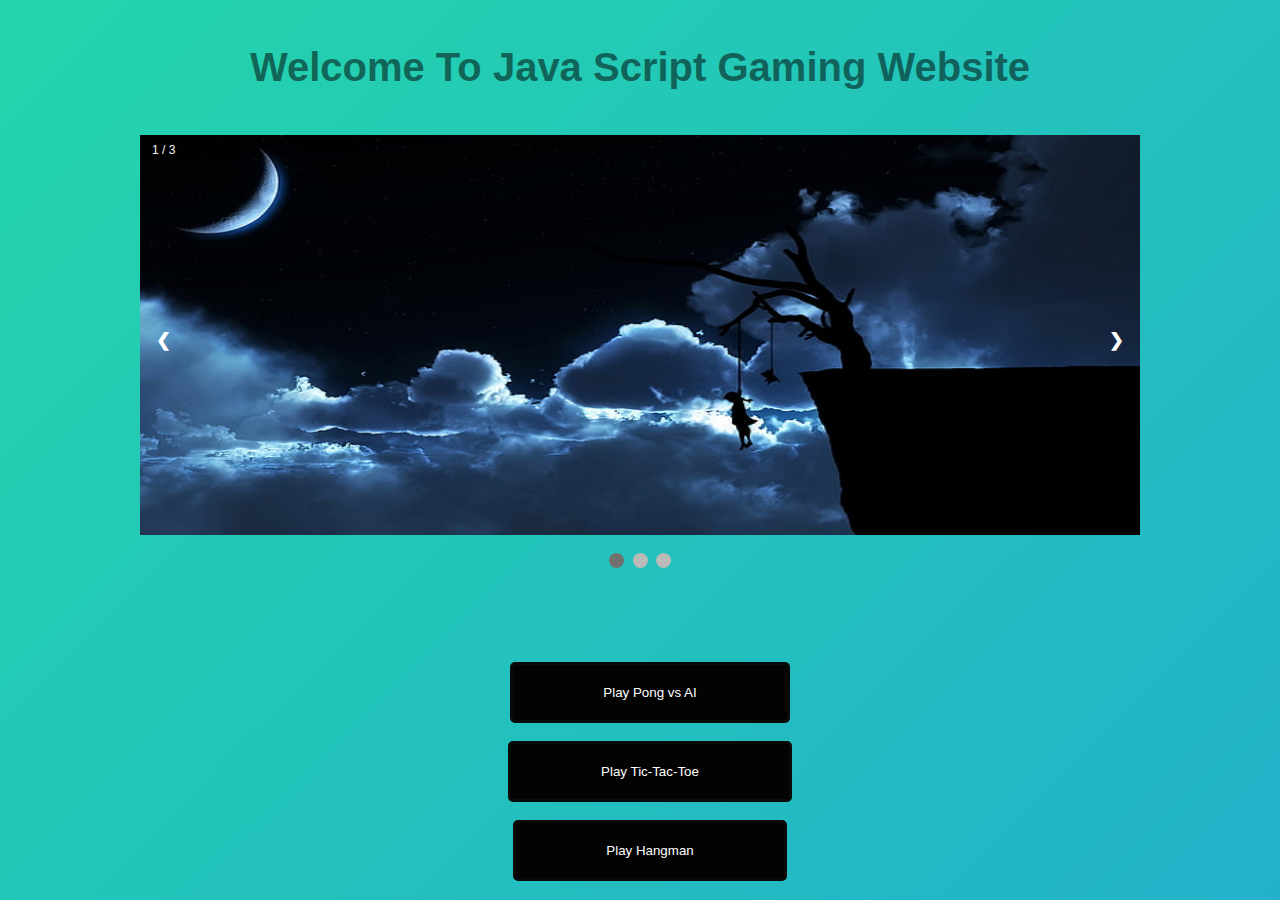
<file: index.html>
<!DOCTYPE html PUBLIC>
<html>
<head>
<meta http-equiv="Content-Type" content="text/html; charset=utf-8" />
<meta name="viewport" content="width=device-width, initial-scale=1.0">
<title>index</title>
<link rel="stylesheet" href="style/style_css.css">

</head>

<body>

	<!-- The Modal -->
<div id="myModal" class="modal">

	<!-- Modal content -->
	<div class="modal-content">
	  <span class="close">&times;</span>
	  <P align="center"><img src="image/alien_invasion_600.jpg" width="100%" height="300"></P>
	  <p align="center">Our world is at war and control by "AI Robot" since a hundred years ago, we as a human being cannot loss to "AI Robot" and we need to beat "AI Robot" through this game, this game is the heart of all "AI Robot" and you are our hope to beat this "AI Robot", Once the "AI Robot" is loss, our world will become peace and normal again, so please help us to win this game for our life.</p>
	  <p align="center">Beware, AI robot can be aggressive</p>
	  <p align="center"><a href="ping_pong/index.html" class="manual-optin-trigger" data-optin-slug="atefh5rvxazforll"><button class="transparent-button">Accept Challenge?</button></a></p>
	</div>
  
  </div>
  

<br>
<div id = "heading"><h1 align = "center" class="fontdecoration">Welcome To Java Script Gaming Website</h1></div>

<br>

<div class="slideshow-container">

	<div class="mySlides fade">
	  <div class="numbertext">1 / 3</div>
	  <img src="image/night-tree-bear-girl-wallpaper-preview.jpg" style="width:100%; height:400px;">
	  
	</div>
	
	<div class="mySlides fade">
	  <div class="numbertext">2 / 3</div>
	  <img src="image/mgq3hk.jpg" style="width:100%; height:400px;">
	</div>
	
	<div class="mySlides fade">
	  <div class="numbertext">3 / 3</div>
	  <img src="image/2078986.jpg" style="width:100%; height:400px;">
	</div>
	
	<a class="prev" onclick="plusSlides(-1)">&#10094;</a>
	<a class="next" onclick="plusSlides(1)">&#10095;</a>
	
	</div>
	<br>
	
	<div style="text-align:center">
	  <span class="dot" onclick="currentSlide(1)"></span> 
	  <span class="dot" onclick="currentSlide(2)"></span> 
	  <span class="dot" onclick="currentSlide(3)"></span> 
	</div>

<br>
<br>
<br>
<br>
<br>


<div id = "button_link" align ="center">

<button class="transparent-button" id="myBtn"><a href="#" class="manual-optin-trigger" data-optin-slug="atefh5rvxazforll">Play Pong vs AI</a></button>
<br>
<br>

<a href="Tic-tac-toe/index.html" class="manual-optin-trigger" data-optin-slug="atefh5rvxazforll"><button class="transparent-button">Play Tic-Tac-Toe</button></a>
<br>
<br>

<a href="hangman/index.html" class="manual-optin-trigger" data-optin-slug="atefh5rvxazforll"><button class="transparent-button">Play Hangman</button></a>
<br>
<br>


<script src="slide_js/slide_js.js"></script>
<script src="window_pops_up.js"></script>

</div>
</body>
</html>
</file>
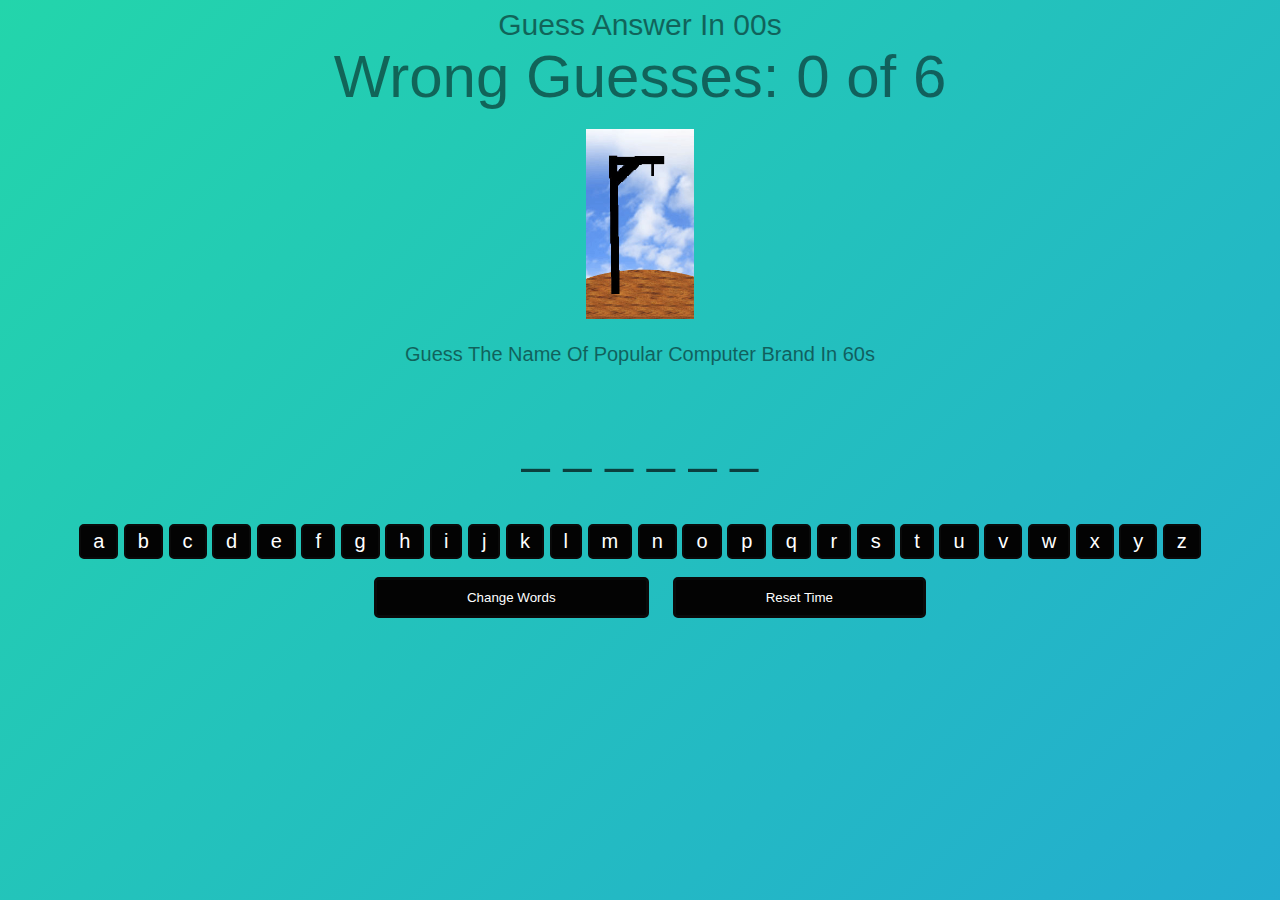
<file: hangman/index.html>
<!DOCTYPE html>
<html lang="en">
<head>
  <meta charset="UTF-8">
  <meta name="viewport" content="width=device-width, initial-scale=1.0">
  <meta http-equiv="X-UA-Compatible" content="ie=edge">

  <link rel="stylesheet" href="style.css">

  <title>Hangman</title>
</head>
<body align="center">


<div class="container">

<p1 id="time" class="fontdecoration">Guess Answer In </p1>

<label id="seconds" class="fontdecoration">00s</label>


<br>
  <div class="fontdecoration_wrong_guesses">Wrong Guesses: <span id='mistakes'>0</span> of <span id='maxWrong'></span></div>
  <br>

  <div class="text-center">
    <img id='hangmanPic' src="./images/0.jpg" height="190" alt="">

    <p class="fontdecoration_guess_numb">Guess The Name Of Popular Computer Brand In 60s</p>

    <p id="wordSpotlight" class="fontdecoration_guesgoes_here">The word to be guessed goes here</p>

    <div id="keyboard" class="fontdecoration_text_you_win"></div>


<br>
    <button class="button_transparent-button" onClick="reset()">Change Words</button>
    <a href="index.html" class="manual-optin-trigger" data-optin-slug="atefh5rvxazforll"><button class="button_transparent-button">Reset Time</button></a>
  </div> 
</div>


<script src='./js/hangman.js'></script>

<div hidden>
  <audio controls loop autoplay>
    <source src="countdown.ogg" type="audio/ogg">
    Your browser does not support the audio element.
  </audio>
  </div>



</body>
</html>
</file>
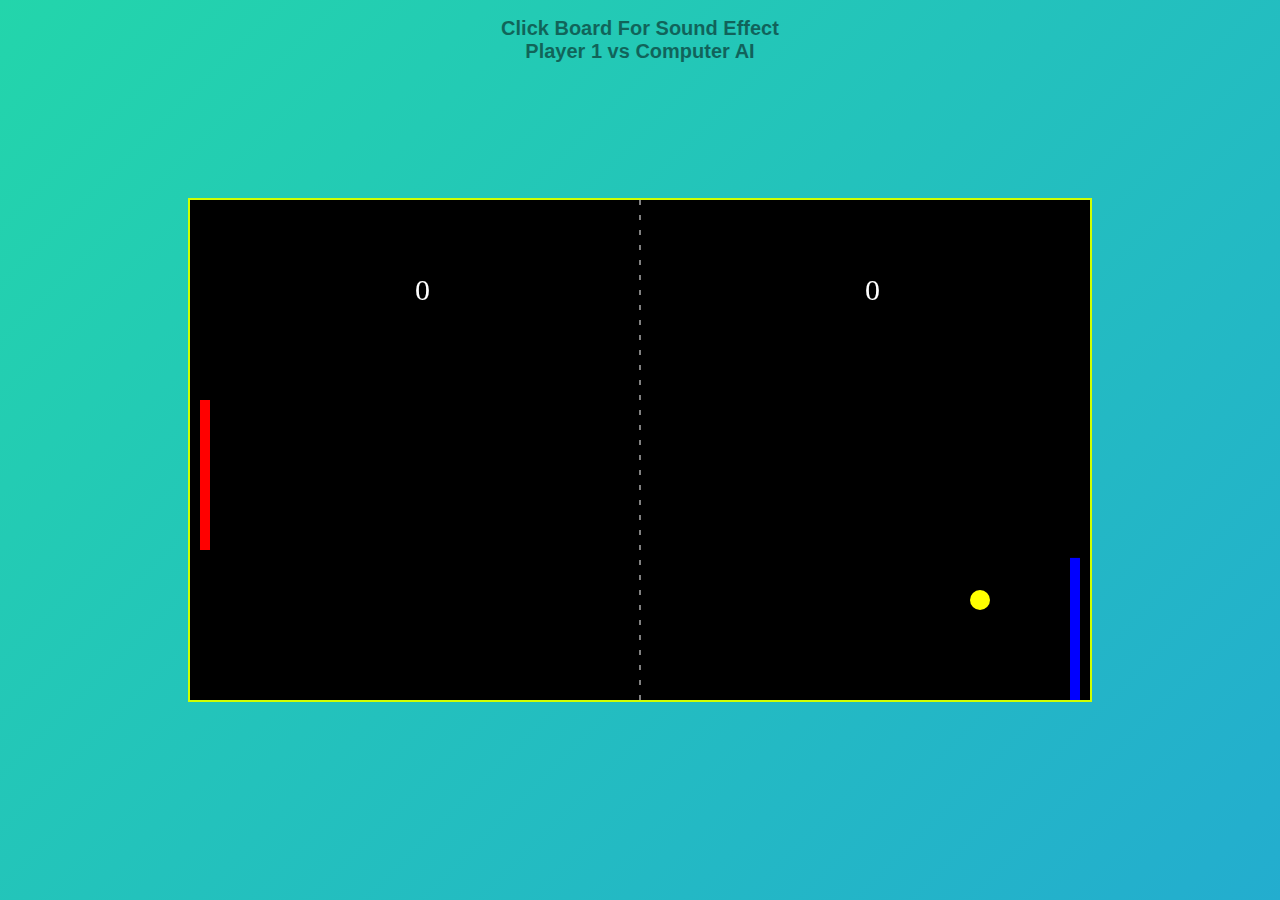
<file: ping_pong/index.html>
<!DOCTYPE html>
<html lang="en">
<head>
    <meta charset="UTF-8">
    <meta name="viewport" content="width=device-width, initial-scale=1.0">
    <title>Ping_Pong_Game</title>

    <link rel="stylesheet" href="style.css">


</head>
<body>

</div>

    <h2 align="center" class="fontdecoration_header">Click Board For Sound Effect<br>Player 1 vs Computer AI</h2>

    <br>
    <br>
    <br>
    <br>
    <br>
    <br>
    <br>
    <br>
    <br>
    <br>
    <br>
    <br>
    <br>
    <br>
    <br>
    <br>
    <br>
    <br>
    <br>
    <br>
    <br>
    <br>
    <br>
    <br>
    <br>
    <br>
    <br>
    <br>

    <h4 align="center" class="fontdecoration">Speed up the ball everytime a paddle hits it By 0.20s.</h4>

   <canvas id="pong" width="900%" height="500"></canvas>
   <script src="pong.js"></script>

   <div align="center" hidden>
    <audio controls loop autoplay loop>
      <source src="sounds/One_Punch_Man_OST.mp3" type="audio/mpeg">
      Your browser does not support the audio element.
    </audio>
    </div>
   

   
</body>
</html>
</file>
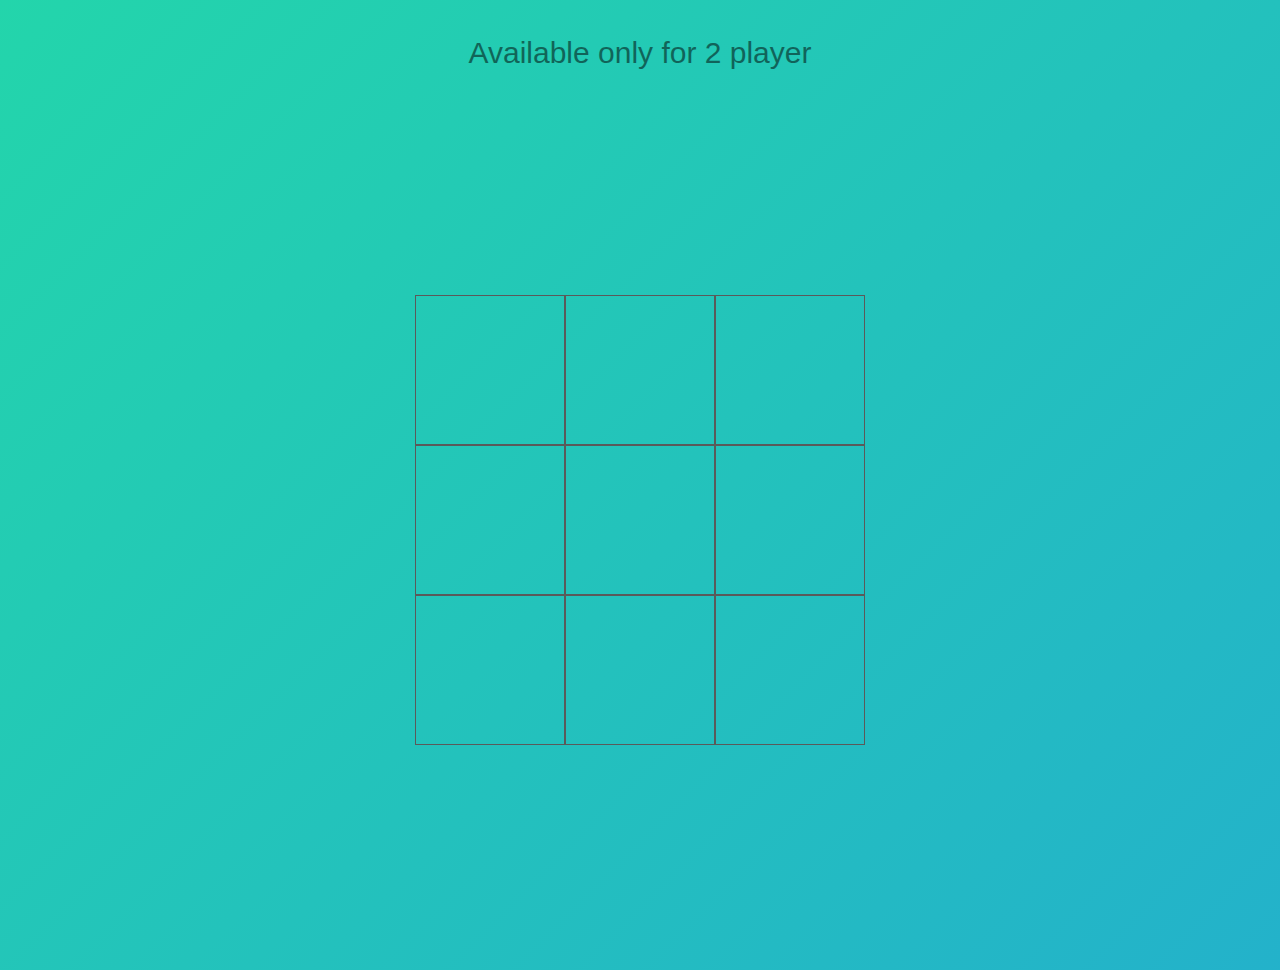
<file: Tic-tac-toe/index.html>
<!DOCTYPE html>
<html lang="en">
<head>
  <meta charset="UTF-8">
  <meta name="viewport" content="width=device-width, initial-scale=1.0">
  <meta http-equiv="X-UA-Compatible" content="ie=edge">
  <link rel="stylesheet" href="styles.css">
  <script src="script.js" defer></script>
  <title>Tic-tac-toe</title>
</head>
<body>

<br>
<br>
  <div align="center" class="font-transparent">Available only for 2 player</div>

  <div class="board" id="board">
    <div class="cell" data-cell></div>
    <div class="cell" data-cell></div>
    <div class="cell" data-cell></div>
    <div class="cell" data-cell></div>
    <div class="cell" data-cell></div>
    <div class="cell" data-cell></div>
    <div class="cell" data-cell></div>
    <div class="cell" data-cell></div>
    <div class="cell" data-cell></div>
    
  </div>

  


  <div class="winning-message" id="winningMessage">
    <div data-winning-message-text></div>
    <button id="restartButton">Restart</button>
  </div>
</body>
</html>
</file>
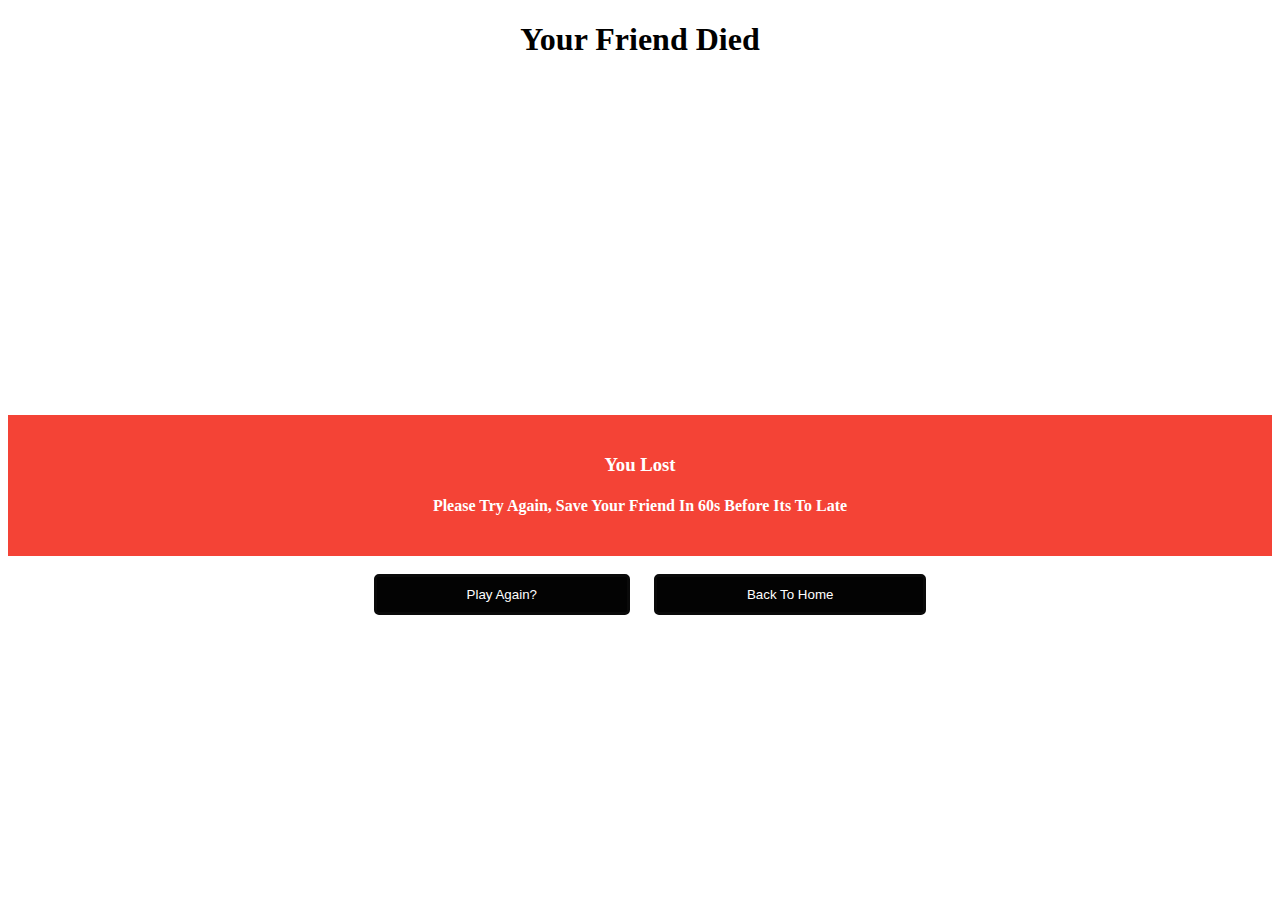
<file: hangman/you_loss.html>
<!DOCTYPE html>
<html lang="en">
<head>
  <meta charset="UTF-8">
  <meta name="viewport" content="width=device-width, initial-scale=1.0">
  <meta http-equiv="X-UA-Compatible" content="ie=edge">

  <link rel="stylesheet" href="style_alert_message.css">

  <title>You_lost</title>
</head>

<body align="center">

    <h1>Your Friend Died</h1>

    <p><iframe width="560" height="315" src="https://www.youtube.com/embed/jl9xKw_xEas?autoplay=1&mute=1" title="YouTube video player" frameborder="0" allow="accelerometer; autoplay; clipboard-write; encrypted-media; gyroscope; picture-in-picture" allowfullscreen></iframe> </p>

    <div class="alert">


      <h3>You Lost</h3><h4>Please Try Again, Save Your Friend In 60s Before Its To Late</h4>

    </div>

    <br>

      <a href="index.html" class="manual-optin-trigger" data-optin-slug="atefh5rvxazforll"><button class="button_transparent-button">Play Again?</button></a>
      <a href="../index.html" class="manual-optin-trigger" data-optin-slug="atefh5rvxazforll"><button class="button_transparent-button">Back To Home</button></a>


</body>
</html>
</file>
<file: style/style_css.css>
body {
	background: linear-gradient(-45deg, #ee7752, #e73c7e, #23a6d5, #23d5ab);
	background-size: 400% 400%;
	animation: gradient 15s ease infinite;
}

@keyframes gradient {
	0% {
		background-position: 0% 50%;
	}
	50% {
		background-position: 100% 50%;
	}
	100% {
		background-position: 0% 50%;
	}
}

.fontdecoration{
	font-family: Arial, Helvetica, sans-serif;
	font-size: 40px;
	opacity: 0.50;
	}


button.transparent-button{
	font-family: 'Open Sans', 'Helvetica Neue', Helvetica, Arial, sans-serif;
	color:rgb(255, 255, 255);
	padding: 20px 90px !important;
	border-radius: 5px;
	margin: 0px 0px 0px 20px;
	background-color: #030303;
	border: 3px solid #0a0a0a;
	border-radius: 5px;
	transition: 0.8s;
  }
  
  button.transparent-button a {
	text-decoration: none;
	color: #fff;
  }
  
  button.transparent-button:hover{
	background-color: rgba(255,255,255,0);
	cursor: pointer;
   
  }
  button.transparent-button:hover a{
   color: #f1f7f4;
  }

/* slide_image */

  * {box-sizing: border-box}
  body {font-family: Verdana, sans-serif; margin:0}
  .mySlides {display: none}
  img {vertical-align: middle;}
  
  /* Slideshow container */
  .slideshow-container {
	max-width: 1000px;
	position: relative;
	margin: auto;
  }
  
  /* Next & previous buttons */
  .prev, .next {
	cursor: pointer;
	position: absolute;
	top: 50%;
	width: auto;
	padding: 16px;
	margin-top: -22px;
	color: white;
	font-weight: bold;
	font-size: 18px;
	transition: 0.6s ease;
	border-radius: 0 3px 3px 0;
	user-select: none;
  }
  
  /* Position the "next button" to the right */
  .next {
	right: 0;
	border-radius: 3px 0 0 3px;
  }
  
  /* On hover, add a black background color with a little bit see-through */
  .prev:hover, .next:hover {
	background-color: rgba(0,0,0,0.8);
  }
  
  /* Caption text */
  .text {
	color: #f2f2f2;
	font-size: 15px;
	padding: 8px 12px;
	position: absolute;
	bottom: 8px;
	width: 100%;
	text-align: center;
  }
  
  /* Number text (1/3 etc) */
  .numbertext {
	color: #f2f2f2;
	font-size: 12px;
	padding: 8px 12px;
	position: absolute;
	top: 0;
  }
  
  /* The dots/bullets/indicators */
  .dot {
	cursor: pointer;
	height: 15px;
	width: 15px;
	margin: 0 2px;
	background-color: #bbb;
	border-radius: 50%;
	display: inline-block;
	transition: background-color 0.6s ease;
  }
  
  .active, .dot:hover {
	background-color: #717171;
  }
  
  /* Fading animation */
  .fade {
	-webkit-animation-name: fade;
	-webkit-animation-duration: 1.5s;
	animation-name: fade;
	animation-duration: 1.5s;
  }
  
  @-webkit-keyframes fade {
	from {opacity: .4} 
	to {opacity: 1}
  }
  
  @keyframes fade {
	from {opacity: .4} 
	to {opacity: 1}
  }
  
  /* On smaller screens, decrease text size */
  @media only screen and (max-width: 300px) {
	.prev, .next,.text {font-size: 11px}
  }
  

   /* Window Pops Up */
  /* The Modal (background) */
.modal {
	display: none; /* Hidden by default */
	position: fixed; /* Stay in place */
	z-index: 1; /* Sit on top */
	padding-top: 100px; /* Location of the box */
	left: 0;
	top: 0;
	width: 100%; /* Full width */
	height: 100%; /* Full height */
	overflow: auto; /* Enable scroll if needed */
	background-color: rgb(0, 0, 0); /* Fallback color */
	background-color: rgba(0, 0, 0, 0.562); /* Black w/ opacity */
  }
  
  /* Modal Content */
  .modal-content {
	background-color: #a8a8a8c5;
	margin: auto;
	padding: 20px;
	border: 1px solid #888;
	width: 60%;
  }
  
  /* The Close Button */
  .close {
	color: #f70000;
	float: right;
	font-size: 30px;
	font-weight: bold;
  }
  
  .close:hover,
  .close:focus {
	color: #000;
	text-decoration: none;
	cursor: pointer;
  }
</file>
<file: hangman/style.css>
body {
	background: linear-gradient(-45deg, #ee7752, #e73c7e, #23a6d5, #23d5ab);
	background-size: 400% 400%;
	animation: gradient 15s ease infinite;
}

@keyframes gradient {
	0% {
		background-position: 0% 50%;
	}
	50% {
		background-position: 100% 50%;
	}
	100% {
		background-position: 0% 50%;
	}
}

.fontdecoration{
	font-family: Arial, Helvetica, sans-serif;
	font-size: 30px;
	opacity: 0.50;
	}

.fontdecoration_wrong_guesses{
    font-family: Arial, Helvetica, sans-serif;
    font-size: 60px;
    opacity: 0.50;
    }

.fontdecoration_guess_numb{
    font-family: Arial, Helvetica, sans-serif;
    font-size: 20px;
    opacity: 0.50;
    }   

    .button_transparent-button{
        font-family: 'Open Sans', 'Helvetica Neue', Helvetica, Arial, sans-serif;
        color:rgb(255, 255, 255);
        padding: 10px 90px !important;
        border-radius: 5px;
        margin: 0px 0px 0px 20px;
        background-color: #030303;
        border: 3px solid #0a0a0a;
        border-radius: 5px;
        transition: 0.8s;
      }
      
      .button_transparent-button a {
        text-decoration: none;
        color: #fff;
      }
      
      .button_transparent-button:hover{
        background-color: rgba(255,255,255,0);
        cursor: pointer;
       
      }
      .button_transparent-button:hover a{
       color: #f1f7f4;
      }

      .button_keyboard-button{
        font-family: 'Open Sans', 'Helvetica Neue', Helvetica, Arial, sans-serif;
        color:rgb(255, 255, 255);
        padding: 4px 12px;
        background-color: #030303;
        font-size: 20px;
        border: 2px solid #0a0a0a;
        border-radius: 5px;
        transition: 0.8s;

      }

      .button_keyboard-button:hover{
        background-color: rgba(255,255,255,0);
        cursor: pointer;
      }

      .fontdecoration_guesgoes_here{
      font-family: 'Open Sans', 'Helvetica Neue', Helvetica, Arial, sans-serif;
      font-size: 50px;
      color:rgba(0, 0, 0, 0.671);


      }

      .fontdecoration_text_you_win{
        font-family: 'Open Sans', 'Helvetica Neue', Helvetica, Arial, sans-serif;
        font-size: 20px;
        color:rgba(0, 0, 0, 0.712);
  
  
        }

        #time{
          font-size: 30px;
        }
</file>
<file: ping_pong/style.css>
body {
        background: linear-gradient(-45deg, #ee7752, #e73c7e, #23a6d5, #23d5ab);
        background-size: 400% 400%;
        animation: gradient 15s ease infinite;
    }
    

#pong
{
    border: 2px solid rgb(208, 255, 1);
    position: absolute;
    margin :auto;
    top:0;
    right:0;
    left:0;
    bottom:0;
}

.fontdecoration{
	font-family: Arial, Helvetica, sans-serif;
	font-size: 15px;
	opacity: 0.50;
  
	}

    .fontdecoration_header{
        font-family: Arial, Helvetica, sans-serif;
        font-size: 20px;
        opacity: 0.50;
      
        }
</file>
<file: Tic-tac-toe/styles.css>
body {
	background: linear-gradient(-45deg, #ee7752, #e73c7e, #23a6d5, #23d5ab);
	background-size: 400% 400%;
	animation: gradient 15s ease infinite;
}

@keyframes gradient {
	0% {
		background-position: 0% 50%;
	}
	50% {
		background-position: 100% 50%;
	}
	100% {
		background-position: 0% 50%;
	}
}



*, *::after, *::before {
  box-sizing: border-box;
}

:root {
  --cell-size: 150px;
  --mark-size: calc(var(--cell-size) * .9);
}

body {
  margin: 0;
}

.board {
  width: 100vw;
  height: 100vh;
  display: grid;
  justify-content: center;
  align-content: center;
  justify-items: center;
  align-items: center;
  grid-template-columns: repeat(3, auto)
}

.cell {
  width: var(--cell-size);
  height: var(--cell-size);
  border: 1px solid rgb(90, 90, 90);
  display: flex;
  justify-content: center;
  align-items: center;
  position: relative;
  cursor: pointer;
}

.cell:first-child,
.cell:nth-child(2),
.cell:nth-child(3) {
  border-top: 1px solid rgb(90, 90, 90);
}

.cell:nth-child(3n + 1) {
  border-left: 1px solid rgb(90, 90, 90);
}

.cell:nth-child(3n + 3) {
  border-right: 1px solid rgb(90, 90, 90);
}

.cell:last-child,
.cell:nth-child(8),
.cell:nth-child(7) {
  border-bottom: 1px solid rgb(90, 90, 90);
}

.cell.x,
.cell.circle {
  cursor: not-allowed;
}

.cell.x::before,
.cell.x::after,
.cell.circle::before {
  background-color: rgb(187, 255, 0);
}

.board.x .cell:not(.x):not(.circle):hover::before,
.board.x .cell:not(.x):not(.circle):hover::after,
.board.circle .cell:not(.x):not(.circle):hover::before {
  background-color: rgb(0, 0, 0);
}

.cell.x::before,
.cell.x::after,
.board.x .cell:not(.x):not(.circle):hover::before,
.board.x .cell:not(.x):not(.circle):hover::after {
  content: '';
  position: absolute;
  width: calc(var(--mark-size) * .10);
  height: var(--mark-size);
}

.cell.x::before,
.board.x .cell:not(.x):not(.circle):hover::before {
  transform: rotate(45deg);
}

.cell.x::after,
.board.x .cell:not(.x):not(.circle):hover::after {
  transform: rotate(-45deg);
}

.cell.circle::before,
.cell.circle::after,
.board.circle .cell:not(.x):not(.circle):hover::before,
.board.circle .cell:not(.x):not(.circle):hover::after {
  content: '';
  position: absolute;
  border-radius: 60%;
}

.cell.circle::before,
.board.circle .cell:not(.x):not(.circle):hover::before {
  width: var(--mark-size);
  height: var(--mark-size);
}

.cell.circle::after,
.board.circle .cell:not(.x):not(.circle):hover::after {
  width: calc(var(--mark-size) * .7);
  height: calc(var(--mark-size) * .7);
  background-color: rgba(0, 0, 0, 0);
}

.winning-message {
  display: none;
  position: fixed;
  top: 0;
  left: 0;
  right: 0;
  bottom: 0;
  background-color: rgba(25, 3, 104, 0.9);
  justify-content: center;
  align-items: center;
  color: rgb(209, 255, 4);
  font-size: 5rem;
  flex-direction: column;
}

.winning-message button {
  font-family: 'Open Sans', 'Helvetica Neue', Helvetica, Arial, sans-serif;
  font-size: 30px;
  color: rgb(255, 255, 255);
  padding: 20px 90px !important;
	border-radius: 5px;
	margin: 0px 0px 0px 20px;
	background-color: #030303;
	border: 3px solid #0a0a0a;
	border-radius: 5px;
	transition: 0.8s;
}

.winning-message button:hover {
  color: rgb(209, 255, 4);
  background-color: rgba(255,255,255,0);
  border: 3px solid rgb(209, 255, 4);
	cursor: pointer;
}
.winning-message.show {
  display: flex;
}

.font-transparent{
  font-family: Arial, Helvetica, sans-serif;
	font-size: 30px;
	opacity: 0.50;

}
</file>
<file: hangman/style_alert_message.css>
.alert {
    padding: 20px;
    background-color: #f44336;
    color: white;
  }


  .button_transparent-button{
    font-family: 'Open Sans', 'Helvetica Neue', Helvetica, Arial, sans-serif;
    color:rgb(255, 255, 255);
    padding: 10px 90px !important;
    border-radius: 5px;
    margin: 0px 0px 0px 20px;
    background-color: #030303;
    border: 3px solid #0a0a0a;
    border-radius: 5px;
    transition: 0.8s;
  }

  .button_transparent-button{
    font-family: 'Open Sans', 'Helvetica Neue', Helvetica, Arial, sans-serif;
    color:rgb(255, 255, 255);
    padding: 10px 90px !important;
    border-radius: 5px;
    margin: 0px 0px 0px 20px;
    background-color: #030303;
    border: 3px solid #0a0a0a;
    border-radius: 5px;
    transition: 0.8s;
  }
  
  .button_transparent-button a {
    text-decoration: none;
    color: #fff;
  }
  
  .button_transparent-button:hover{
    background-color: rgba(255,255,255,0);
    cursor: pointer;
    color:rgb(0, 0, 0);
   
  }
  .button_transparent-button:hover a{
   color: #f1f7f4;

  }
</file>
